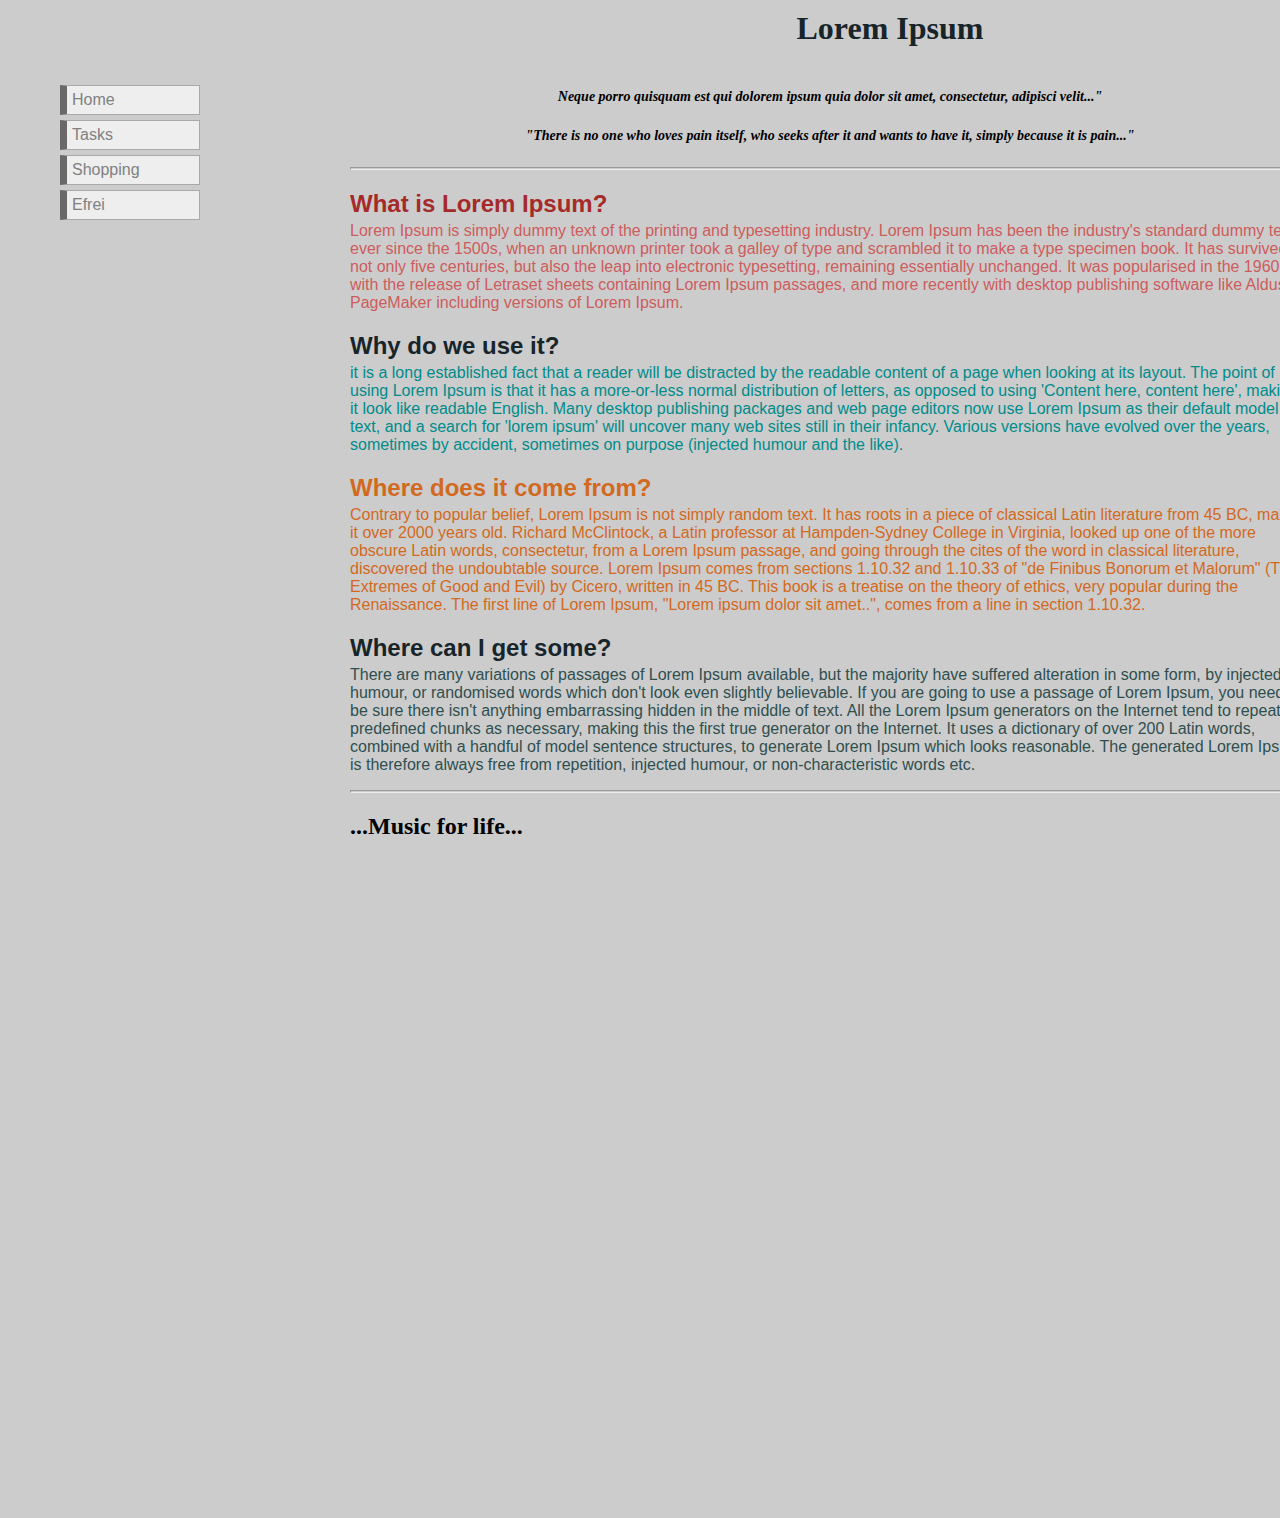
<file: index.html>
<!DOCTYPE html>
<html>
<head>
    <meta charset="utf-8">
    <meta http-equiv="X-UA-Compatible" content="IE=edge">
    <title>Homework</title>
    <meta name="viewport" content="width=device-width, initial-scale=1">
    <link rel="stylesheet" type="text/css" media="screen" href="styles.css">
    
</head>
<body>
    <ul class="navbar">
        <a href="index.html">Home</a>
        <a href="tasks.html">Tasks</a>
        <a href="shopping.html">Shopping</a>
        <a href="https://www.efrei.fr">Efrei</a>         
    </ul>
    
    <div id="main">
        <div class= "header">
            <h1>Lorem Ipsum</h1>
        </div>
        <div class="sub-header">
            <h4>Neque porro quisquam est qui dolorem ipsum quia dolor sit amet, consectetur, adipisci velit..."</h4>
            <h5>"There is no one who loves pain itself, who seeks after it and wants to have it, simply because it is pain..."</h5>            
        </div>
        <hr>
        <div class = "content">
            <div class="panes">
                <div class ="paragraph" id="p1">
                    <h2>What is Lorem Ipsum?</h2>
                    <p>
                            Lorem Ipsum is simply dummy text of the printing and typesetting industry. 
                            Lorem Ipsum has been the industry's standard dummy text ever since the 1500s, 
                            when an unknown printer took a galley of type and scrambled it to make a type specimen book. 
                            It has survived not only five centuries, but also the leap into electronic typesetting, 
                            remaining essentially unchanged. It was popularised in the 1960s with the release of Letraset 
                            sheets containing Lorem Ipsum passages, and more recently with desktop publishing software like 
                            Aldus PageMaker including versions of Lorem Ipsum.
                    </p>
                </div>
                <div class ="paragraph" id="p2">
                    <h2>Why do we use it?</h2>
                    <p>
                        it is a long established fact that a reader will be distracted by the readable content of a page 
                        when looking at its layout. The point of using Lorem Ipsum is that it has a more-or-less normal 
                        distribution of letters, as opposed to using 'Content here, content here', making it look like 
                        readable English. Many desktop publishing packages and web page editors now use Lorem Ipsum as their 
                        default model text, and a search for 'lorem ipsum' will uncover many web sites still in their infancy. 
                        Various versions have evolved over the years, sometimes by accident, sometimes on purpose (injected humour 
                        and the like).
                    </p>
                </div>
                <div class ="paragraph" id="p3">
                    <h2>Where does it come from?</h2>
                    <p>
                            Contrary to popular belief, Lorem Ipsum is not simply random text. It has roots in a piece of classical
                             Latin literature from 45 BC, making it over 2000 years old. Richard McClintock, a Latin professor at 
                             Hampden-Sydney College in Virginia, looked up one of the more obscure Latin words, consectetur, from a 
                             Lorem Ipsum passage, and going through the cites of the word in classical literature, discovered the 
                             undoubtable source. Lorem Ipsum comes from sections 1.10.32 and 1.10.33 of "de Finibus Bonorum et 
                             Malorum" (The Extremes of Good and Evil) by Cicero, written in 45 BC. This book is a treatise on 
                             the theory of ethics, very popular during the Renaissance. The first line of Lorem Ipsum, "Lorem ipsum dolor
                            sit amet..", comes from a line in section 1.10.32.
                    </p>
                </div>
                <div class ="paragraph" id="p4">
                    <h2>Where can I get some?</h2>
                    <p>
                            There are many variations of passages of Lorem Ipsum available, but the majority 
                            have suffered alteration in some form, by injected humour, or randomised words which don't 
                            look even slightly believable. If you are going to use a passage of Lorem Ipsum, you need to be sure
                             there isn't anything embarrassing hidden in the middle of text. All the Lorem Ipsum generators on the 
                             Internet tend to repeat predefined chunks as necessary, making this the first true generator on the Internet. 
                             It uses a dictionary of over 200 Latin words, combined with a handful of model sentence structures, to generate 
                             Lorem Ipsum which looks reasonable. The generated Lorem Ipsum is therefore always free from repetition, injected 
                             humour, or non-characteristic words etc.
                    </p>
                </div>
            </div>
        </div>
        <hr>
        <div>
            <h2>...Music for life...</h2>
        </div>
        
        <div style="position: inherit; z-index: -99; width: 950px; height: 600px">
                <iframe width="925" height="415" src="https://www.youtube.com/embed/i207hIrhIWQ?rel=0&amp;autoplay=1&amp;controls=0&amp;showinfo=0" frameborder="0" allowfullscreen></iframe>
        </div>
        
    </div>
<script src="script.js"></script>
</body>
</html>
</file>
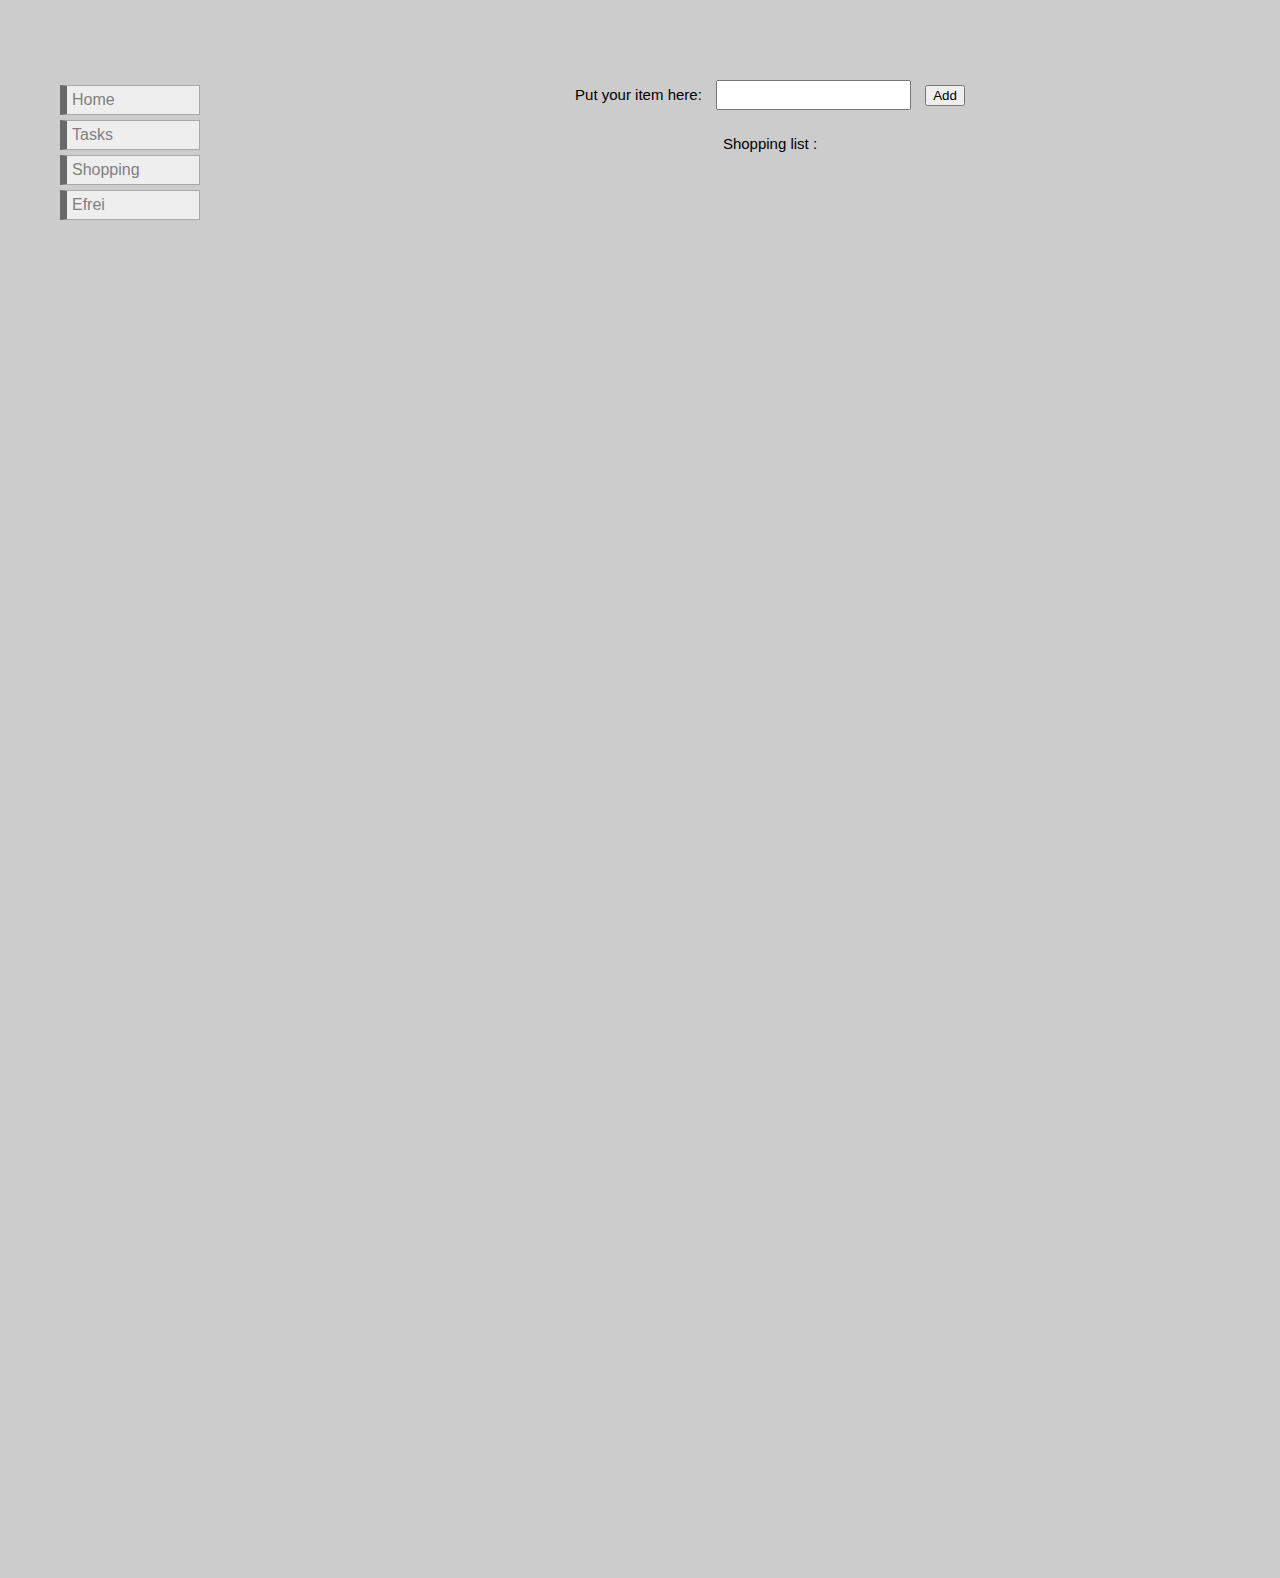
<file: shopping.html>
<!DOCTYPE html>
<html>
<head>
    <meta charset="utf-8">
    <meta http-equiv="X-UA-Compatible" content="IE=edge">
    <title>Homework</title>
    <meta name="viewport" content="width=device-width, initial-scale=1">
    <link rel="stylesheet" type="text/css" media="screen" href="styles.css">
    
</head>
<body>
        <script src="script.js"></script>
        <ul class="navbar">
                <a href="index.html">Home</a>
                <a href="tasks.html">Tasks</a>
                <a href="shopping.html">Shopping</a>
                <a href="https://www.efrei.fr">Efrei</a>         
        </ul>
        <div class="shopdiv">
                <form method="POST">
                        Put your item here:
                        <input type="text" name="name" id="input">
                        <button type=" button" onclick="addItem()">Add</button>
                        <p>Shopping list : </p>
                    <ul id="myItem">
            
                    </ul>
                </form>
                
        </div>
      


</body>
</html>
</file>
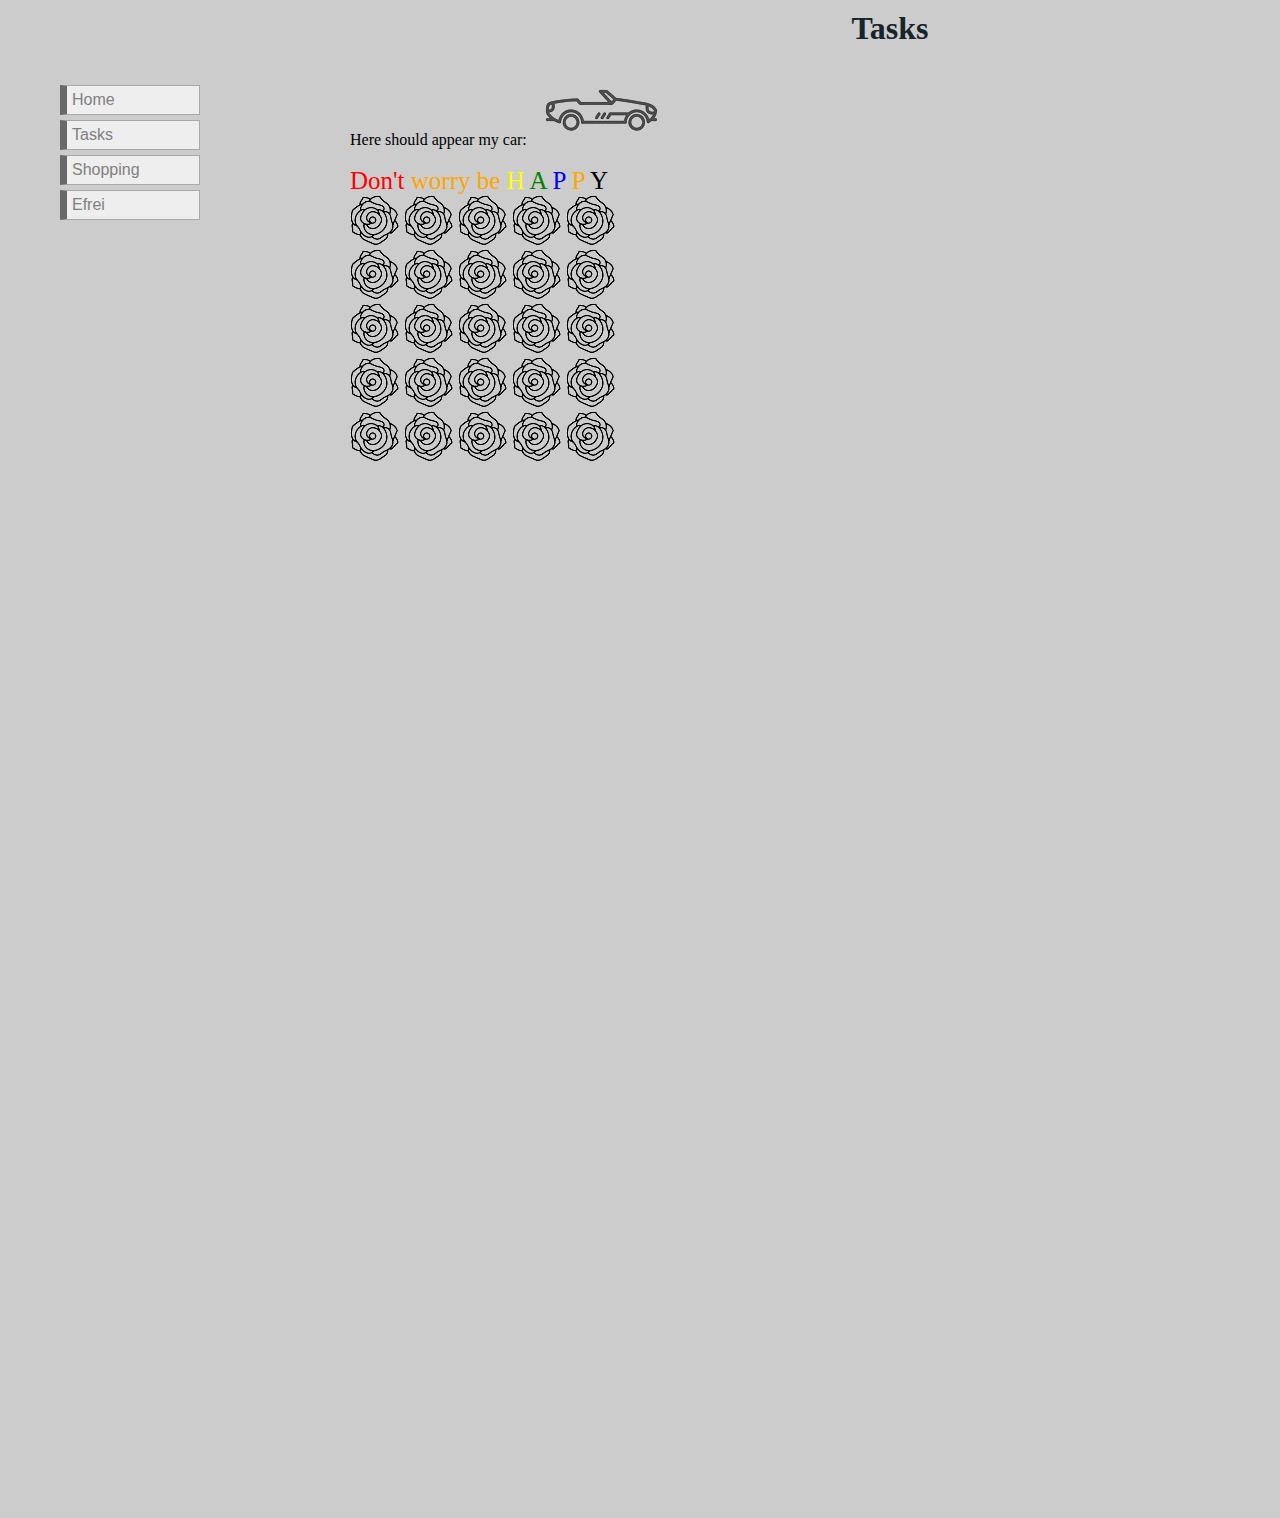
<file: tasks.html>
<!DOCTYPE html>
<html>
<head>
    <meta charset="utf-8">
    <meta http-equiv="X-UA-Compatible" content="IE=edge">
    <title>Homework</title>
    <meta name="viewport" content="width=device-width, initial-scale=1">
    <link rel="stylesheet" type="text/css" media="screen" href="styles.css">
    
</head>
<body onload = init()>
    <ul class="navbar">
        <a href="index.html">Home</a>
        <a href="tasks.html">Tasks</a>
        <a href="shopping.html">Shopping</a>
        <a href="https://www.efrei.fr">Efrei</a>         
    </ul>

    <div id="main">
            <div class="header">
                    <h1>Tasks</h1>
            </div>
            <div>
                <span id="new_element">
                    Here should appear my car:
                </span>
            </div> <br>
            
                  <!--  <img id="first" src="icons/car1.png"> -->
            <div>
                    <span id="rainbow" style="font-size: 25px;">
                        <span>Don't</span>
                        <span>worry be</span>
                        <span>H</span>
                        <span>A</span>
                        <span>P</span>
                        <span>P</span>
                        <span>Y</span>
                    </span>
            </div>
            <div id="event">
                <div>
                        <img src="icons/flower1.png"/>
                        <img src="icons/flower1.png"/>
                        <img src="icons/flower1.png"/>
                        <img src="icons/flower1.png"/>
                        <img src="icons/flower1.png"/>
                </div>
                <div>
                        <img src="icons/flower1.png"/>
                        <img src="icons/flower1.png"/>
                        <img src="icons/flower1.png"/>
                        <img src="icons/flower1.png"/>
                        <img src="icons/flower1.png"/>
                </div>
                <div>
                        <img src="icons/flower1.png"/>
                        <img src="icons/flower1.png"/>
                        <img src="icons/flower1.png"/>
                        <img src="icons/flower1.png"/>
                        <img src="icons/flower1.png"/>
                </div>
                <div>
                        <img src="icons/flower1.png"/>
                        <img src="icons/flower1.png"/>
                        <img src="icons/flower1.png"/>
                        <img src="icons/flower1.png"/>
                        <img src="icons/flower1.png"/>
                </div>
                <div>
                        <img src="icons/flower1.png"/>
                        <img src="icons/flower1.png"/>
                        <img src="icons/flower1.png"/>
                        <img src="icons/flower1.png"/>
                        <img src="icons/flower1.png"/>
                </div>
            </div>
    </div>
    

<script src="script.js"></script>
</body>
</html>
</file>
<file: styles.css>
body {
    margin-left: 200px;
    background-color: #ccc;
    height: 1500px;
   
}

.navbar {
    margin-top: 50px;
    position: absolute;
    width: 200px; /* Set a width if you like */
  }
  
.navbar a {
   
    
    font-family: 'Segoe UI', Tahoma, Geneva, Verdana, sans-serif;
    background-color: #eee; 
    color: black; 
    display: block; 
    padding: 2px; 
    text-decoration: none;

    margin: 5px;
    padding: 5px;
    border-right: 0.5px solid darkgray;
    border-top: 0.5px solid darkgray;
    border-left: 7px solid dimgray;
    border-bottom: 0.5px solid darkgray;
  }
  
.navbar a:hover {
    background-color: #ccc; 
    color: indianred;
  }

h1 {
    color: #17252a;
    padding-left: 50px;
    margin-left: 300px;
    margin-right: 300px;
    width: 960px;
    height: 60px;
}

ul.navbar {
    position: absolute;
    top: 30px;
    left: 15px;
    right: 10px;
    width: 150px;

}

  a:link {
    color: grey;
  }
  
#first{
    width: 50px;
    height: 50px;
  }

#container {
    display: block;
    margin: 40px;
    padding: 10px;
  }

#main {
    width: 960px;
    margin-left: 150px;
    margin-right: 400px;
}

hr {
    height: 1px;
    color: dimgray;
}

/*.content {
    height: 700px;
}
.panes {
    height: 600px;
}
.paragraph {
    height:122px;
    width: 436.68px;
}
*/
h1 {
    margin: 10px 10px 5px;
    text-align: center;
    font-family: fantasy;
}
h4, h5 {
    font-style: italic;
    font-size: 14px;
    text-align: center;
}

h2{
    width: 436.68px;
    height: 12px;
}
.shopdiv {
    width: 1000px;
    text-align: center;
    margin: 70px;
    font-size: 15px;
    font-family: 'Segoe UI', Tahoma, Geneva, Verdana, sans-serif;
}

input {
    margin: 10px;
    padding: 5px;
    font-size: 14px;
}
input [type="button"] {
    font-style: italic;
    margin: 5px;
    padding: 5px;
    font-size: 17px;
}

.paragraph {
  font-family: sans-serif;
  font-size: 16px;

}
#p1 > h2 {
  color:brown;

}
#p1 > p {
  color: indianred;
}
#p2 > h2 {
  color: #17252a;

}
#p2 > p {
  color: darkcyan;
}
#p3 > h2 {
  color: chocolate;

}
#p3 > p {
  color: chocolate;
}
#p4 > h2 {
  color: #17252a;

}
#p4 > p {
  color: darkslategrey;
}
</file>
